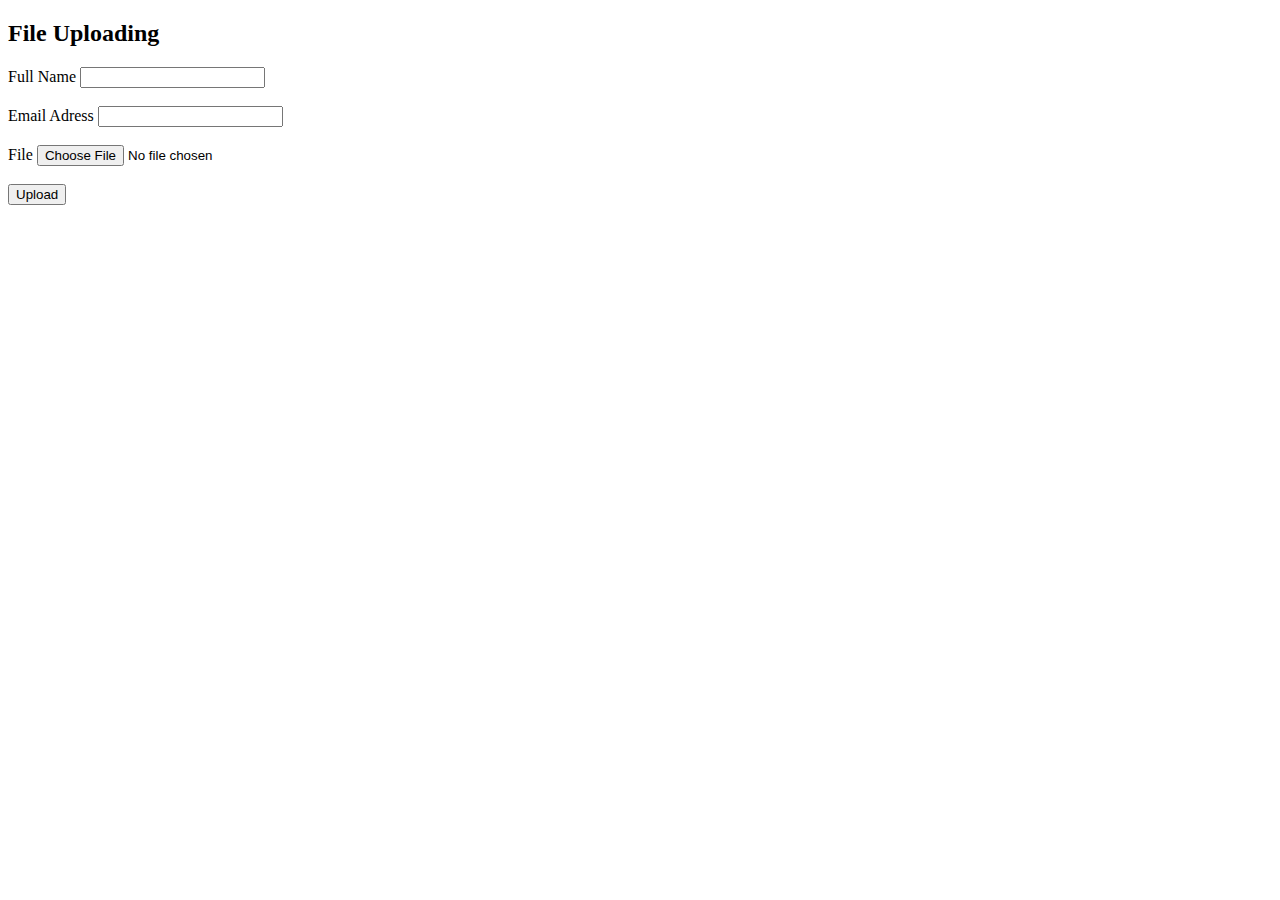
<file: 11_HW-Form with uploading file feature/Index.html>
<!DOCTYPE html>
<html lang="en">

<head>
    <meta charset="UTF-8">
    <meta http-equiv="X-UA-Compatible" content="IE=edge">
    <meta name="viewport" content="width=device-width, initial-scale=1.0">
    <title>File Upload</title>
</head>

<body>
    <h2>File Uploading</h2>
    <form action="fileprocess.php" name="fileupload" method="POST" enctype="multipart/form-data">
        <label for="name">Full Name </label><input type="text" name="fullname"><br><br>
        <label for="email">Email Adress </label><input type="text" name="email"><br><br>
        <label for="file">File </label> <input type="file" name="userfile"><br><br>
        <input type="submit" value="Upload">
    </form>
</body>

</html>
</file>
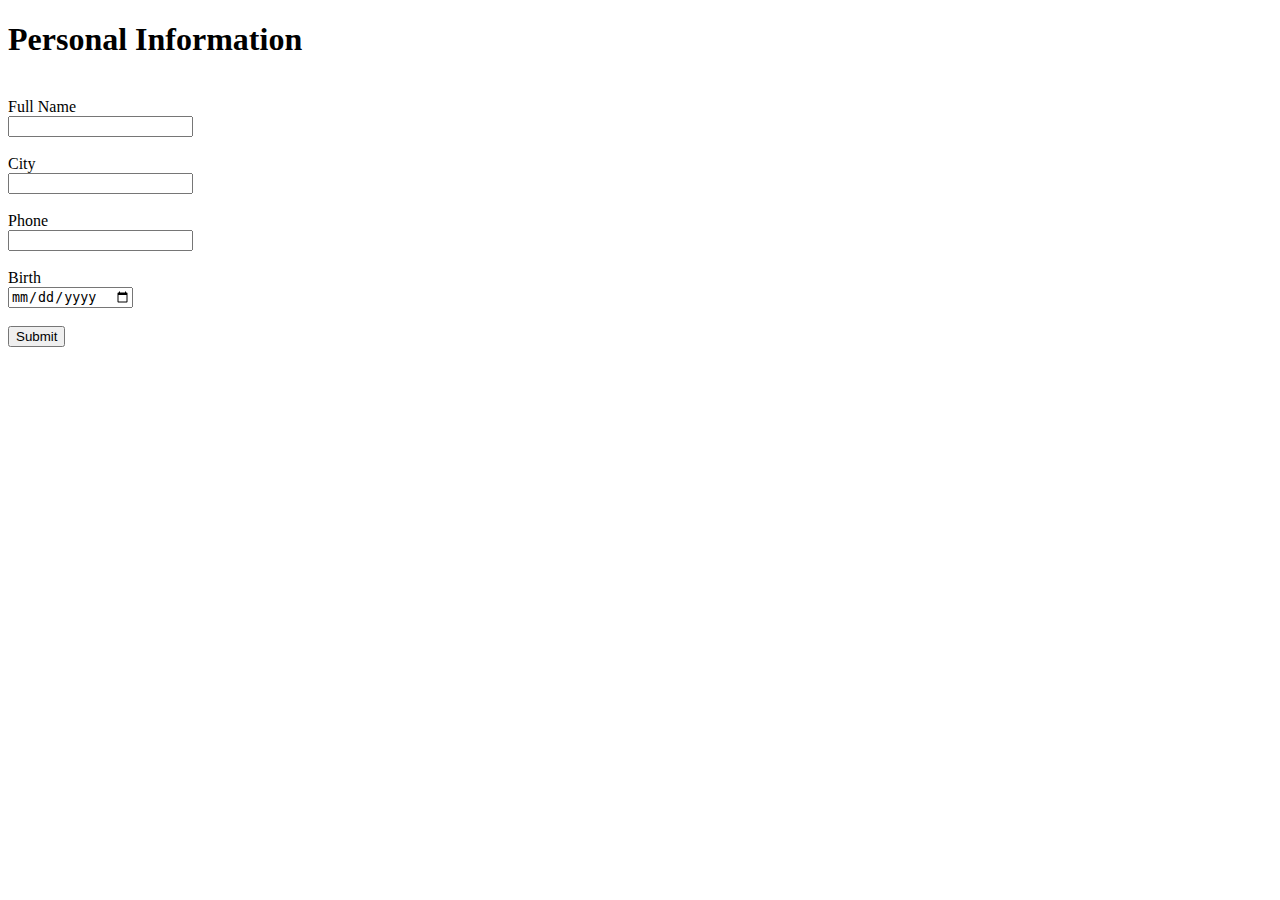
<file: 15_FormConnectToPHP/Index.html>
<!DOCTYPE html>
<html lang="en">

<head>
    <meta charset="UTF-8">
    <meta http-equiv="X-UA-Compatible" content="IE=edge">
    <meta name="viewport" content="width=device-width, initial-scale=1.0">
    <title>Form Information</title>
</head>

<body>
    <form name="form" action="form.php" method="POST">
        <h1>Personal Information</h1>
        <br>
        Full Name <br><input type="text" name="name"> <br><br>
        City <br><input type="text" name="city"><br><br>
        Phone <br><input type="text" name="phone"><br><br>
        Birth<br><input type="date" name="birth"><br><br>

        <input type="submit" value="Submit">
        <br>
    </form>
</body>

</html>
</file>
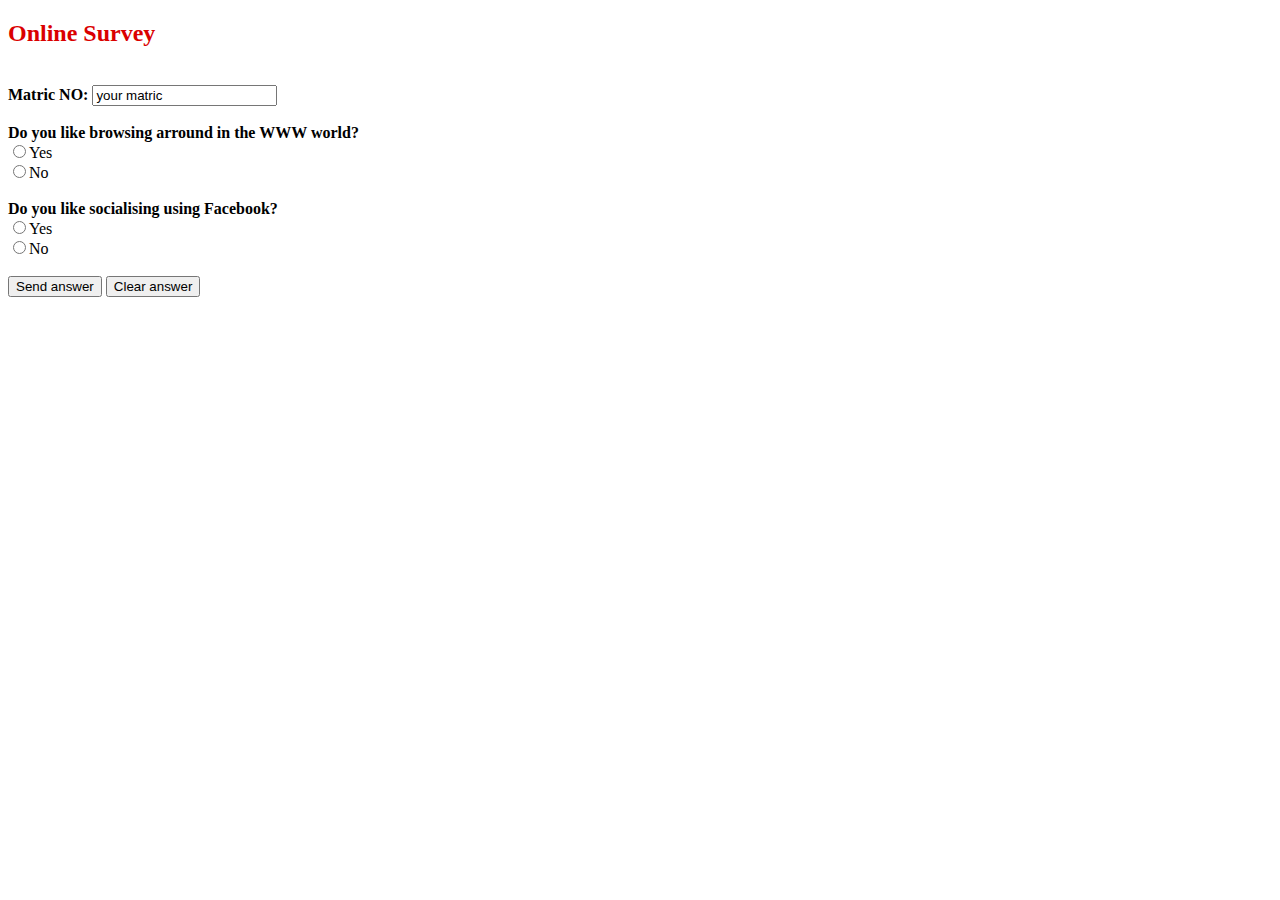
<file: 20_FINALEXAM/index.html>
<!DOCTYPE html>
<html lang="en">

<head>
    <meta charset="UTF-8">
    <meta http-equiv="X-UA-Compatible" content="IE=edge">
    <meta name="viewport" content="width=device-width, initial-scale=1.0">
    <title>Survey</title>
</head>

<body>
    <h2>
        <font color="dark blue">Online Survey </font>
    </h2><br>
    <form action="process_survey.php" method="GET" name="input">
        <b>Matric NO:</b> <input type="text" name="matric" value="your matric"><br><br>
        <b>Do you like browsing arround in the WWW world?</b><br>
        <input type="radio" name="one" value="Yes">Yes <br>
        <input type="radio" name="one" value="No">No <br><br>

        <b>Do you like socialising using Facebook?</b><br>
        <input type="radio" name="two" value="Yes">Yes <br>
        <input type="radio" name="two" value="No">No <br><br>

        <input type="submit" value="Send answer">
        <input type="reset" value="Clear answer">


    </form>

</body>

</html>
</file>
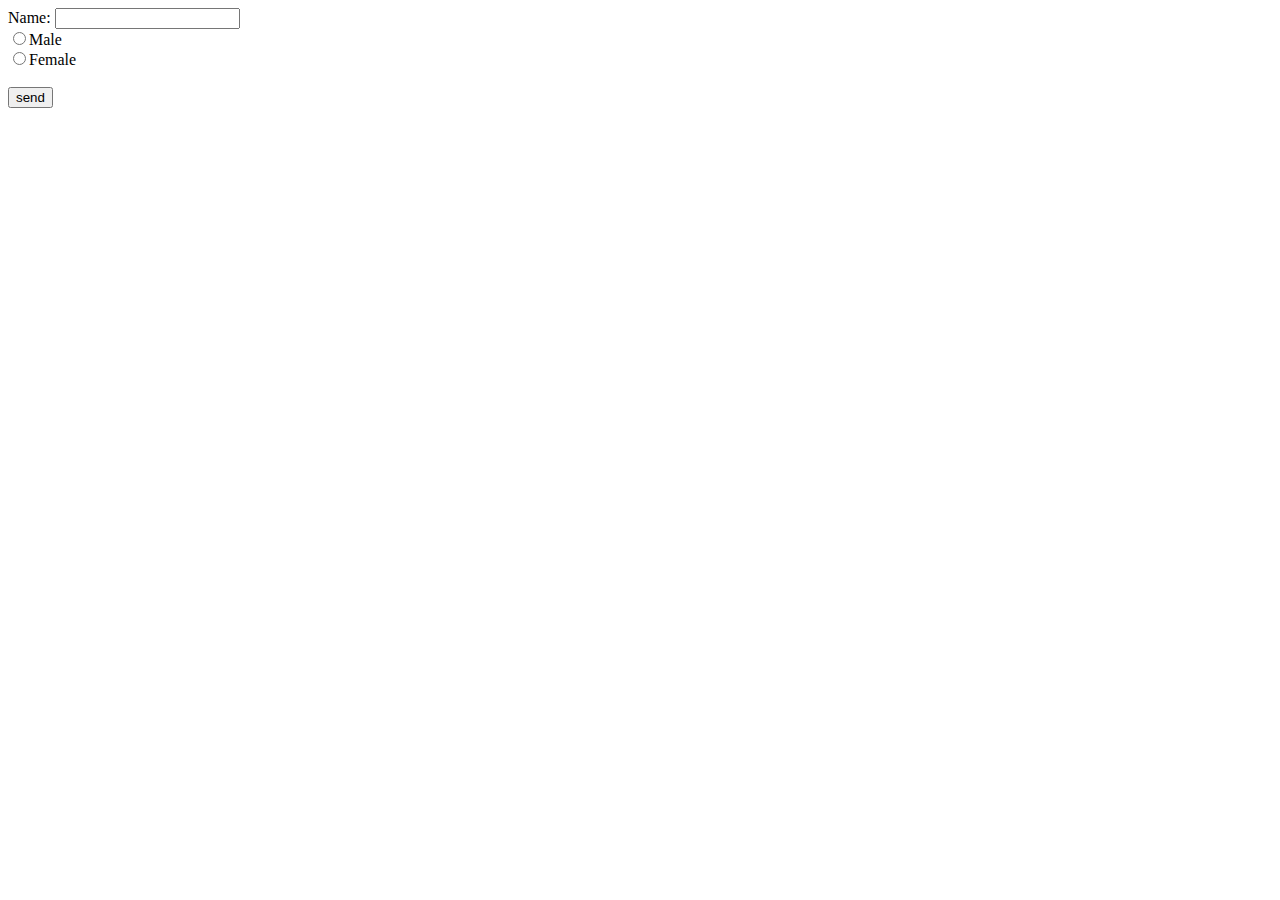
<file: 01_Form/form.html>
<!DOCTYPE html>
<html lang="en">
<head>
	<meta charset="UTF-8">
	<meta name="viewport" content="width=device-width, initial-scale=1.0">
	<title>Form</title>
</head>
<body>
	<form name="form" action="form.php" method="get">
		Name: <input type="text" name="thename"> <br> 
		<input type="radio" name="gender" value="M">Male
		<br>
		<input type="radio" name="gender" value="F">Female
		<br> <br>
		<input type="submit" value="send">
		<br>
	</form>
</body>
</html>
</file>
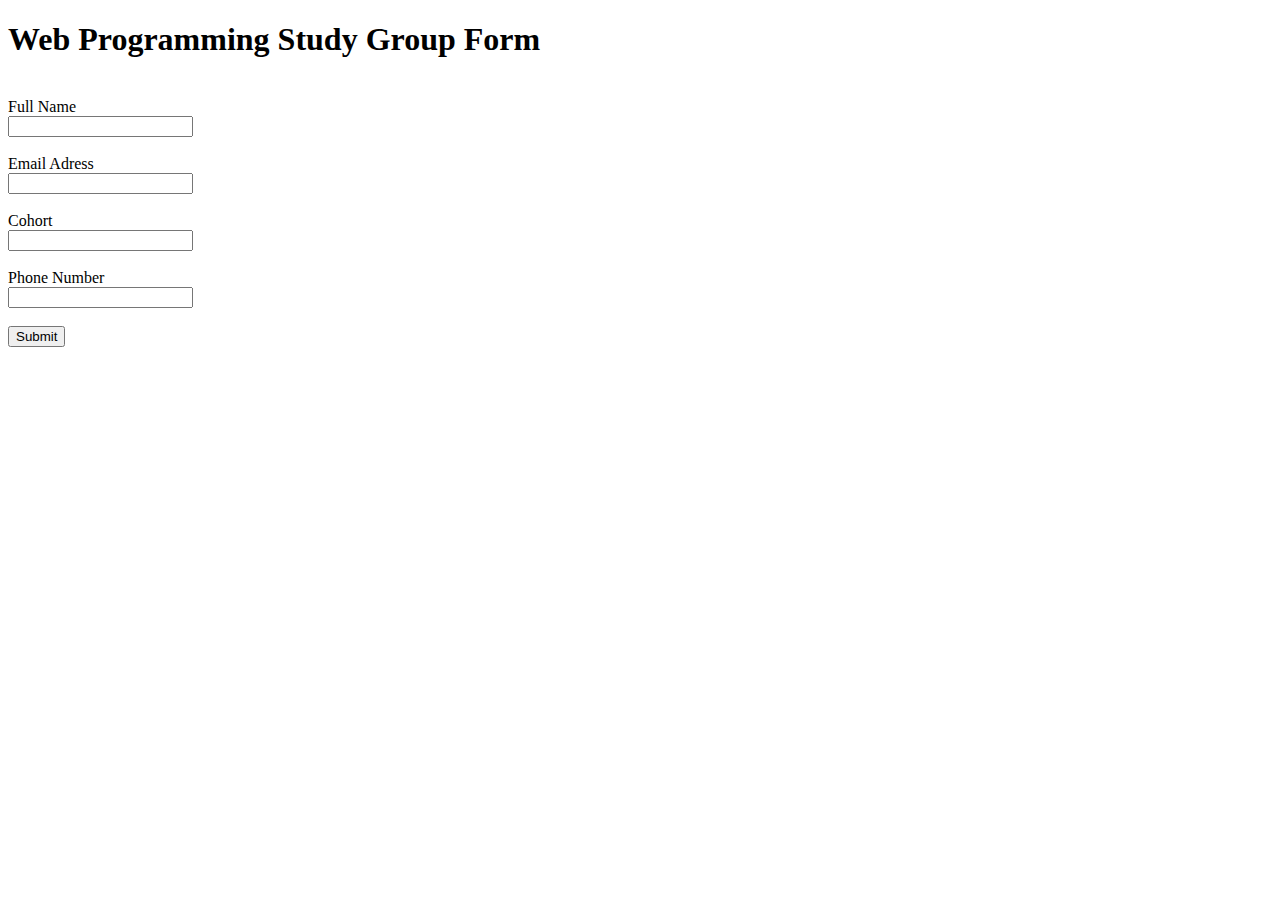
<file: 02_Form StudyGroup/form.html>
<!DOCTYPE html>
<html lang="en">
<head>
	<meta charset="UTF-8">
	<meta name="viewport" content="width=device-width, initial-scale=1.0">
	<title>Form</title>
</head>
<body>
	<form name="form" action="form.php" method="POST">
		<h1>Web Programming Study Group Form</h1>
		<br>
		Full Name <br><input type="text" name="thename"> <br><br>
		Email Adress <br><input type="text" name="email"><br><br>
		Cohort <br><input type="number" name="cohort"><br><br>
		Phone Number<br><input type="number" name="phonenumber"><br><br>

		<input type="submit" value="Submit">
		<br>
	</form>
</body>
</html>
</file>
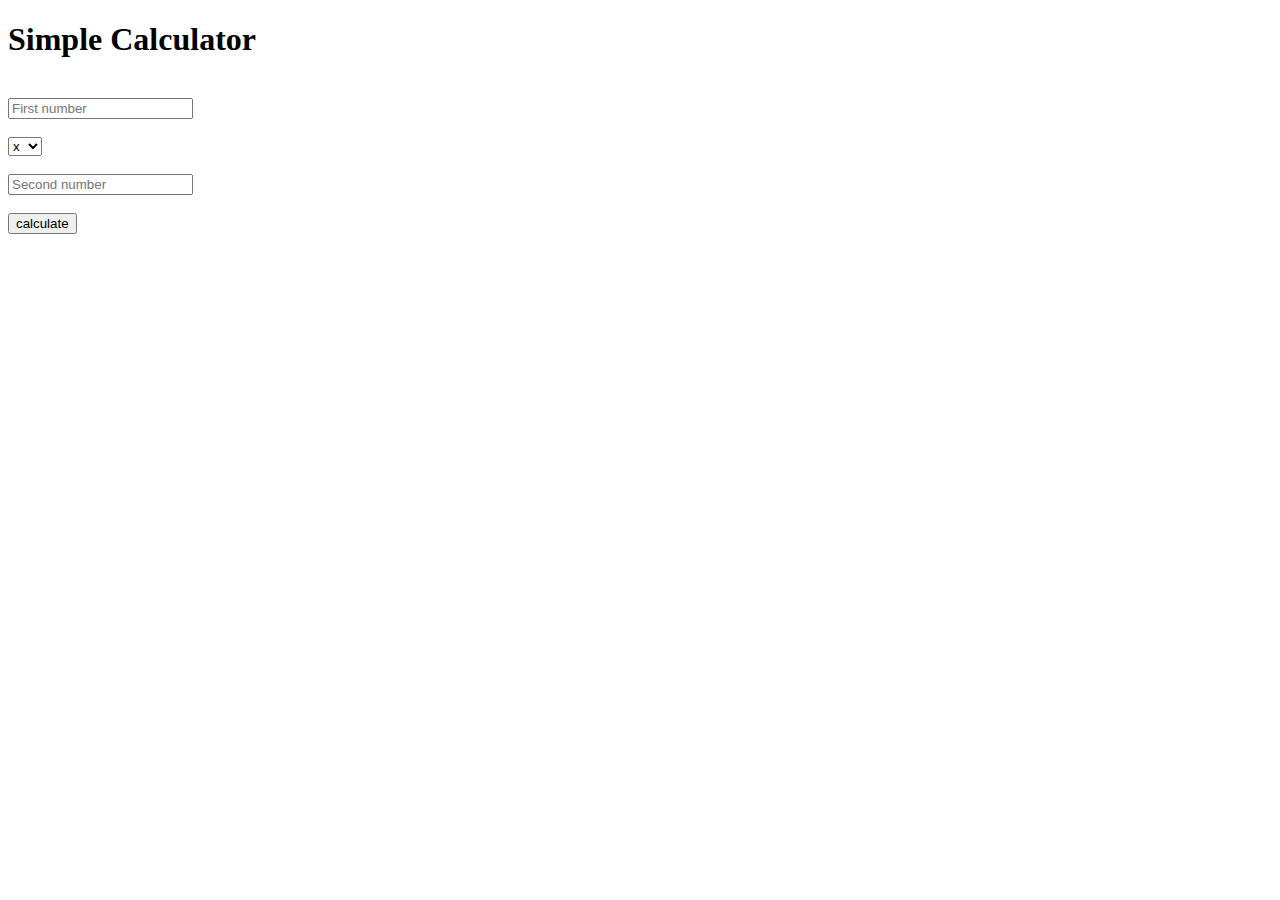
<file: 03_Simple Calculator/calculator.html>
<!DOCTYPE html>
<html lang="en">
<head>
	<meta charset="UTF-8">
	<meta name="viewport" content="width=device-width, initial-scale=1.0">
	<title>Calculator</title>
</head>
<body>
	<form name="form" action="calculator.php" method="POST">
		<h1>Simple Calculator</h1>
		<br>
		<input type="number" name="num1" placeholder="First number"> <br><br>

		<select name="operator" id="operation">
			<option value="*">x</option>
			<option value="/">/</option>
			<option value="+">+</option>
			<option value="-">-</option>
			<option value="%">%</option>
		</select> <br>
		<br><input type="number" name="num2" placeholder="Second number"><br><br>
		<input type="submit" value="calculate"> <br><br>
		
	</form>
</body>
</html>
</file>
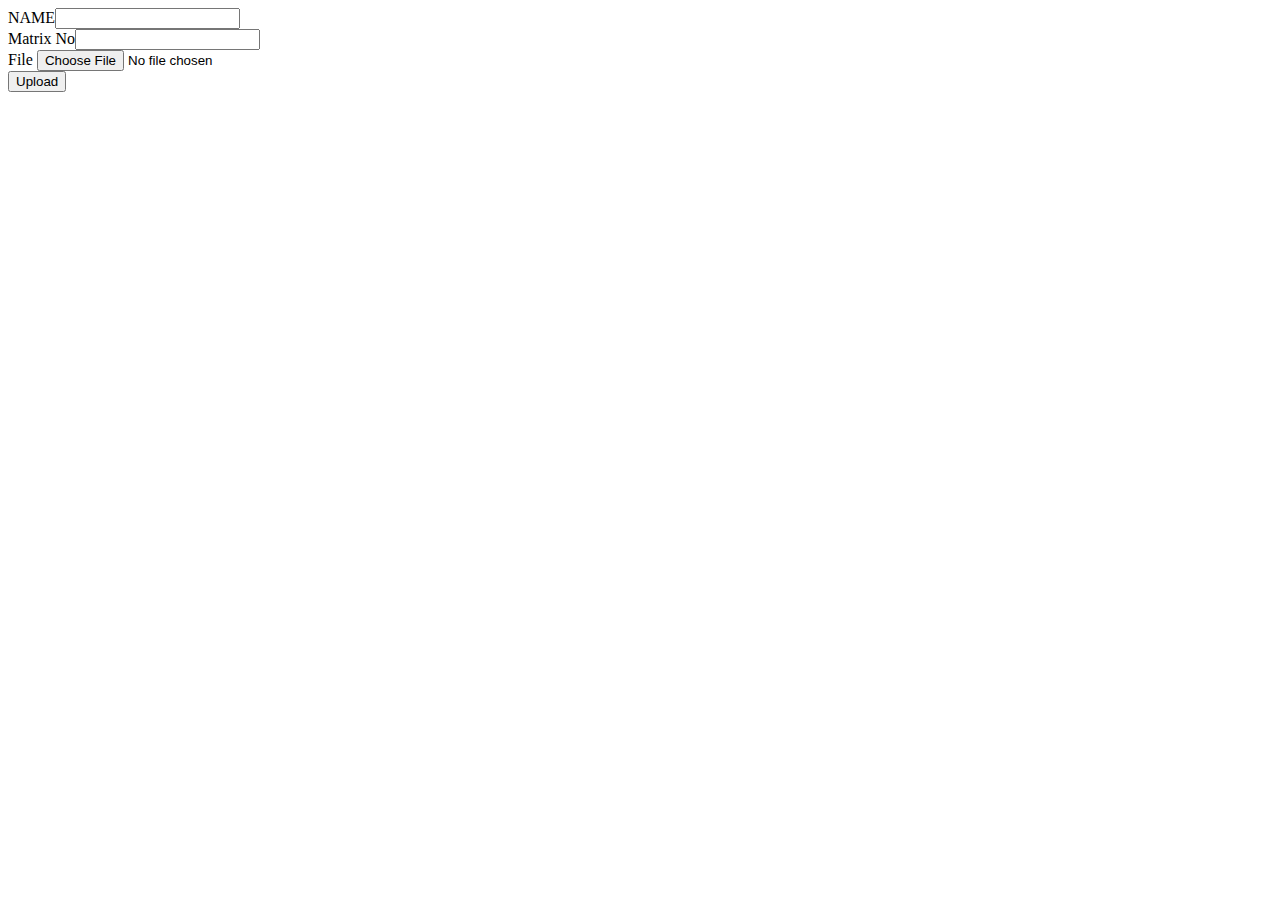
<file: 11_UploadFiles/Upload.html>
<!DOCTYPE html>
<html lang="en">

<head>
    <meta charset="UTF-8">
    <meta http-equiv="X-UA-Compatible" content="IE=edge">
    <meta name="viewport" content="width=device-width, initial-scale=1.0">
    <title>File Upload</title>
</head>

<body>
    <form action="fileprocess.php" name="fileupload" method="POST" enctype="multipart/form-data">
        <label for="name">NAME</label><input type="text" name="fullname"><br>
        <label for="matrix">Matrix No</label><input type="text" name="matricno"><br>
        <label for="file">File </label> <input type="file" name="userfile"><br>
        <input type="submit" value="Upload">
    </form>
</body>

</html>
</file>
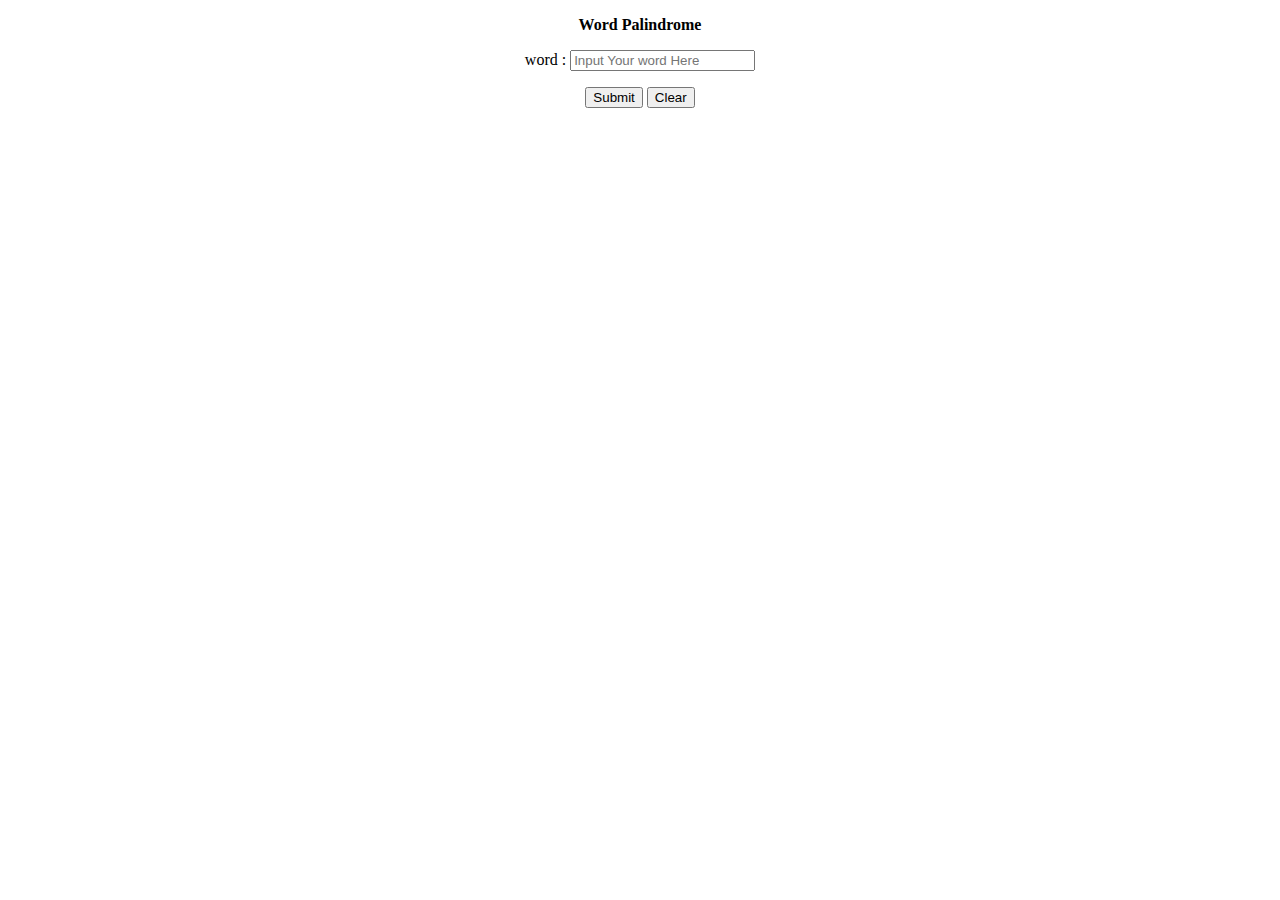
<file: 18_MidTerm/palindrome.html>
<!DOCTYPE html>
<html lang="en">

<head>
    <meta charset="UTF-8">
    <meta http-equiv="X-UA-Compatible" content="IE=edge">
    <meta name="viewport" content="width=device-width, initial-scale=1.0">
    <title>Palindrome Checker</title>

</head>

<body>
    <div>
        <form name="form" method="post" action="palindromeprocess.php">
            <p><b>Word Palindrome</b></p>
            <p>word : <input type="text" name="word" placeholder="Input Your word Here"></p>
            <input type="submit" name="Check" value="Submit">
            <input type="reset" name="reset" value="Clear">
            <br>
        </form>
    </div>
</body>

</html>
<style>
    div {
        text-align: center;
    }
</style>
</file>
